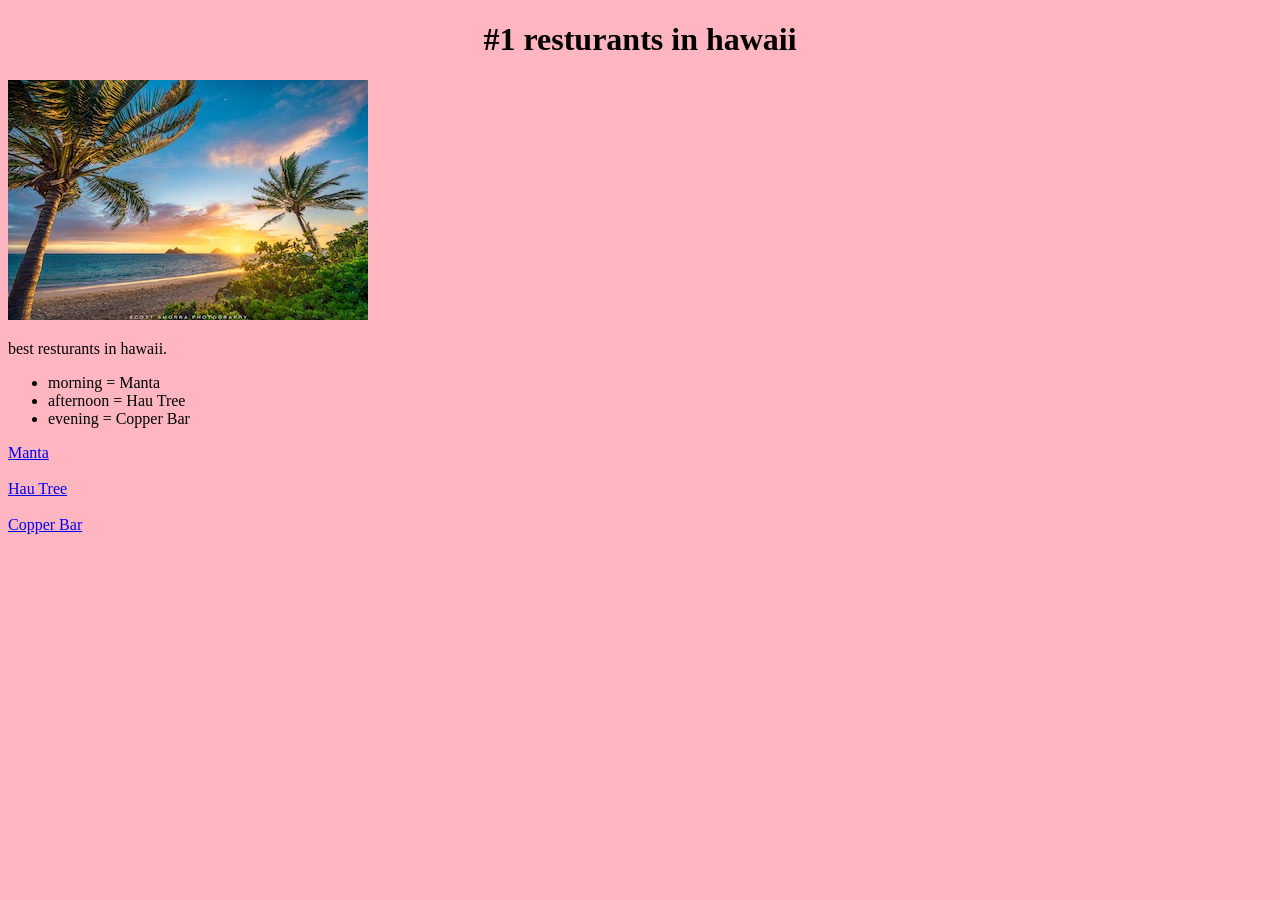
<file: index.html>
<!DOCTYPE html>
<html>
</head>
<title>best restaurants in hawaii</title>
</head>
</body>
<link rel="stylesheet" href="style.css">
<h1><center>#1 resturants in hawaii</center></h1>
<img src="hawaii.jpg" alt="Hawaii">
<p> best resturants in hawaii.<p>

	<ul>
		<li> morning = Manta</li>
		<li> afternoon = Hau Tree</li>
		<li> evening = Copper Bar</li>
	</ul>


 
 	<a href= "Manta.html"> Manta</a>
 	<br><br>

 	<a href= "HauTree.html"> Hau Tree</a>
<br><br>
 	<a href= "Copperbar.html"> Copper Bar</a>
 	<br><br>



</table>
<tr>
</tr>

<tr>
	
</tr>






	</body>
	</html>
</file>
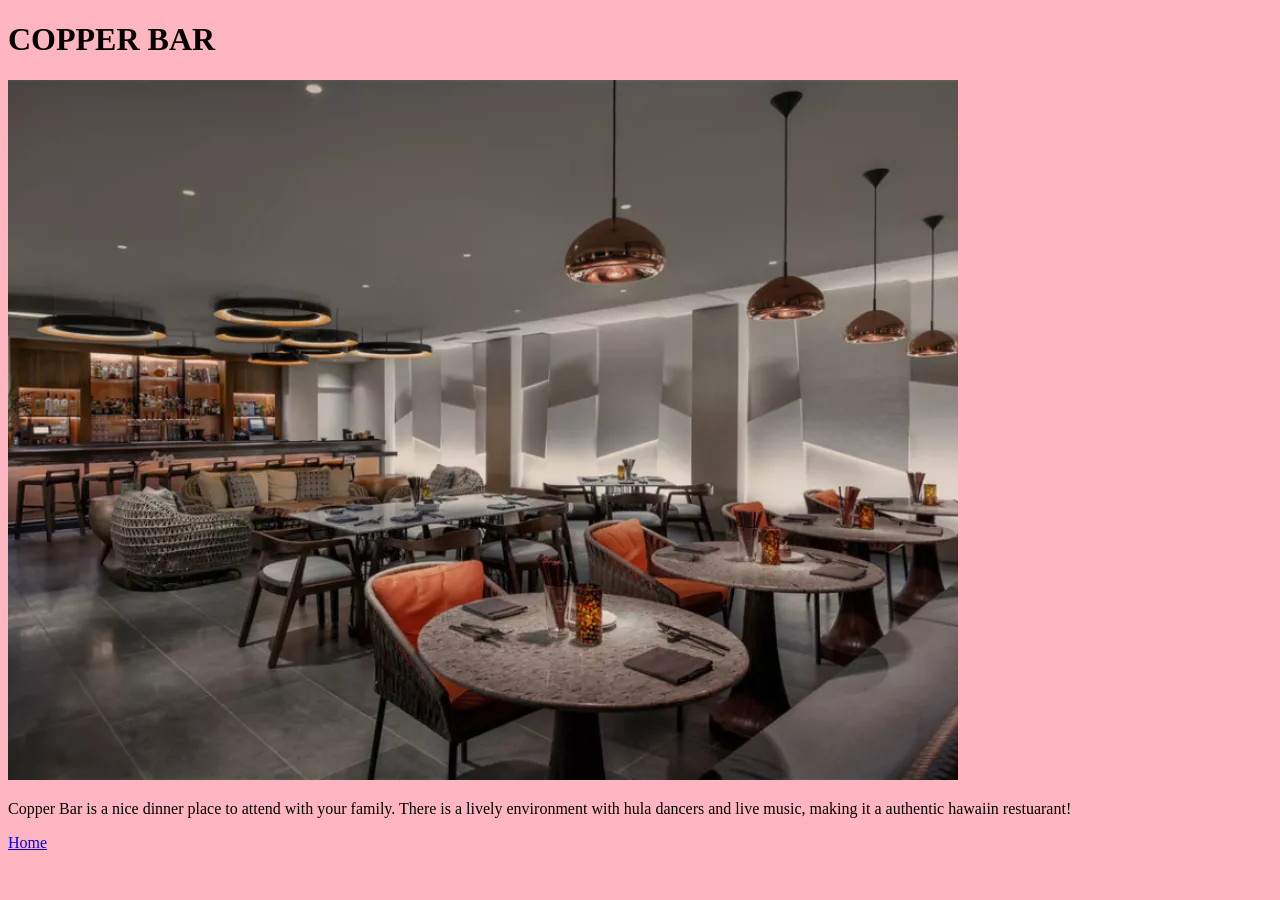
<file: Copperbar.html>
<!DOCTYPE html>
<html>
<!DOCTYPE html>
<html>
</head> 
<title>Copper Bar</title>
</head>
<body>
	<link rel="stylesheet" href="style.css">
<h1> COPPER BAR </center> </h1>
<img src="copperBar.jpg" alt="Copper Bar">
<p>Copper Bar is a nice dinner place to attend with your family. There is a lively environment with hula dancers and live music, making it a authentic hawaiin restuarant!</p>
<a href="index.html">Home</a>
</body>
</meta>
</html>
</file>
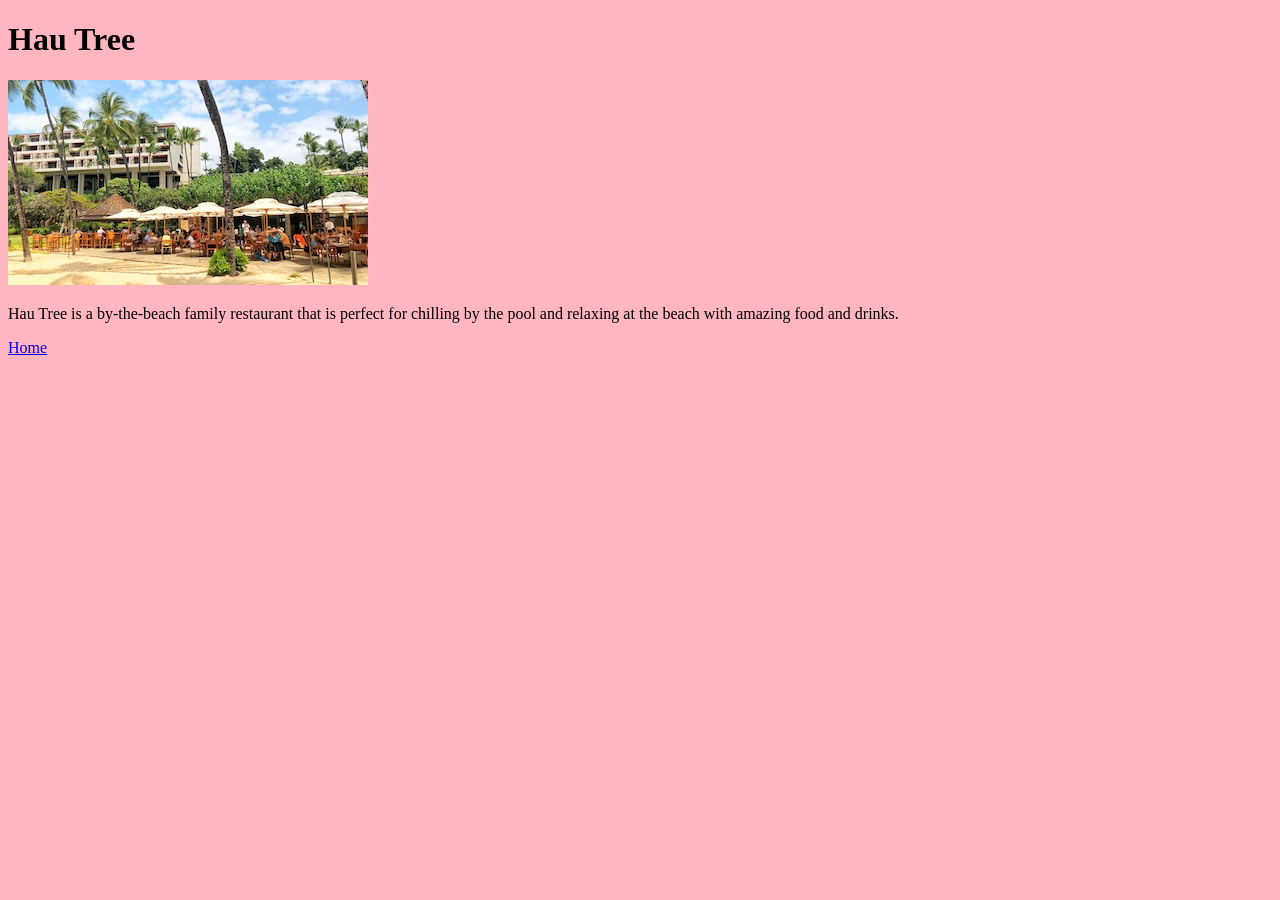
<file: hautree.html>
<!DOCTYPE html>
<html>

<head>
  
    <title>Hau Tree</title>

    <link rel="stylesheet" href="style.css">
</head>

<body>
    <h1>Hau Tree</h1>

    <img src="hauTree.jpg" alt="Hau Tree">

    <p>
        Hau Tree is a by-the-beach family restaurant that is perfect for
        chilling by the pool and relaxing at the beach with amazing food
        and drinks.
    </p>

    <a href="index.html">Home</a>
</body>
</file>
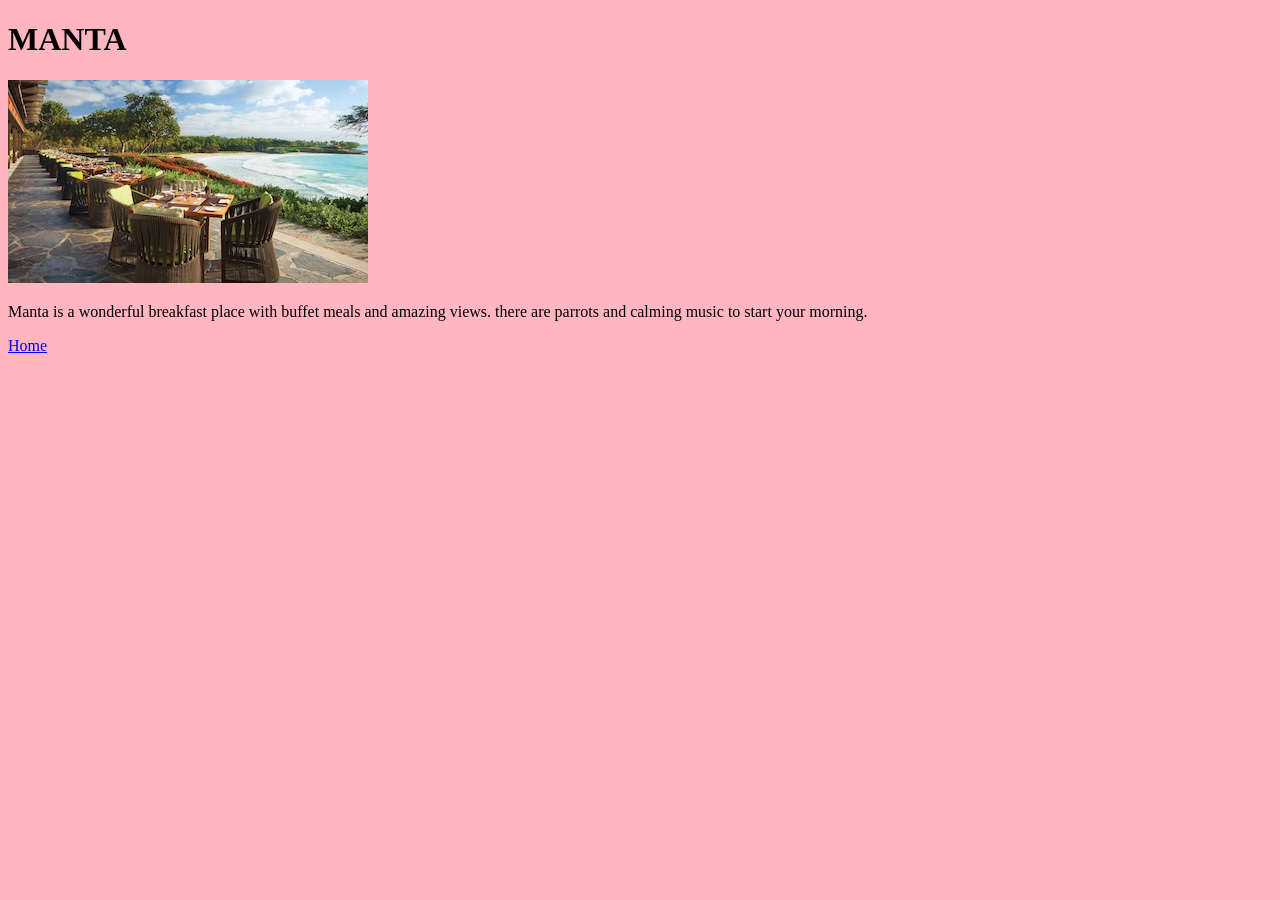
<file: manta.html>
<!DOCTYPE html>
<html>
</head> 
<title>Manta</title>
</head>
<body>
	<link rel="stylesheet" href="style.css">
<h1> MANTA</center> </h1>
<img src="manta.jpeg" alt="Manta">
<p>Manta is a wonderful breakfast place with buffet meals and amazing views. there are parrots and calming music to start your morning.</p>
<a href="index.html">Home</a>
</body>
</meta>
</html>
</file>
<file: style.css>
body {
	background-color:lightpink;
}
</file>
